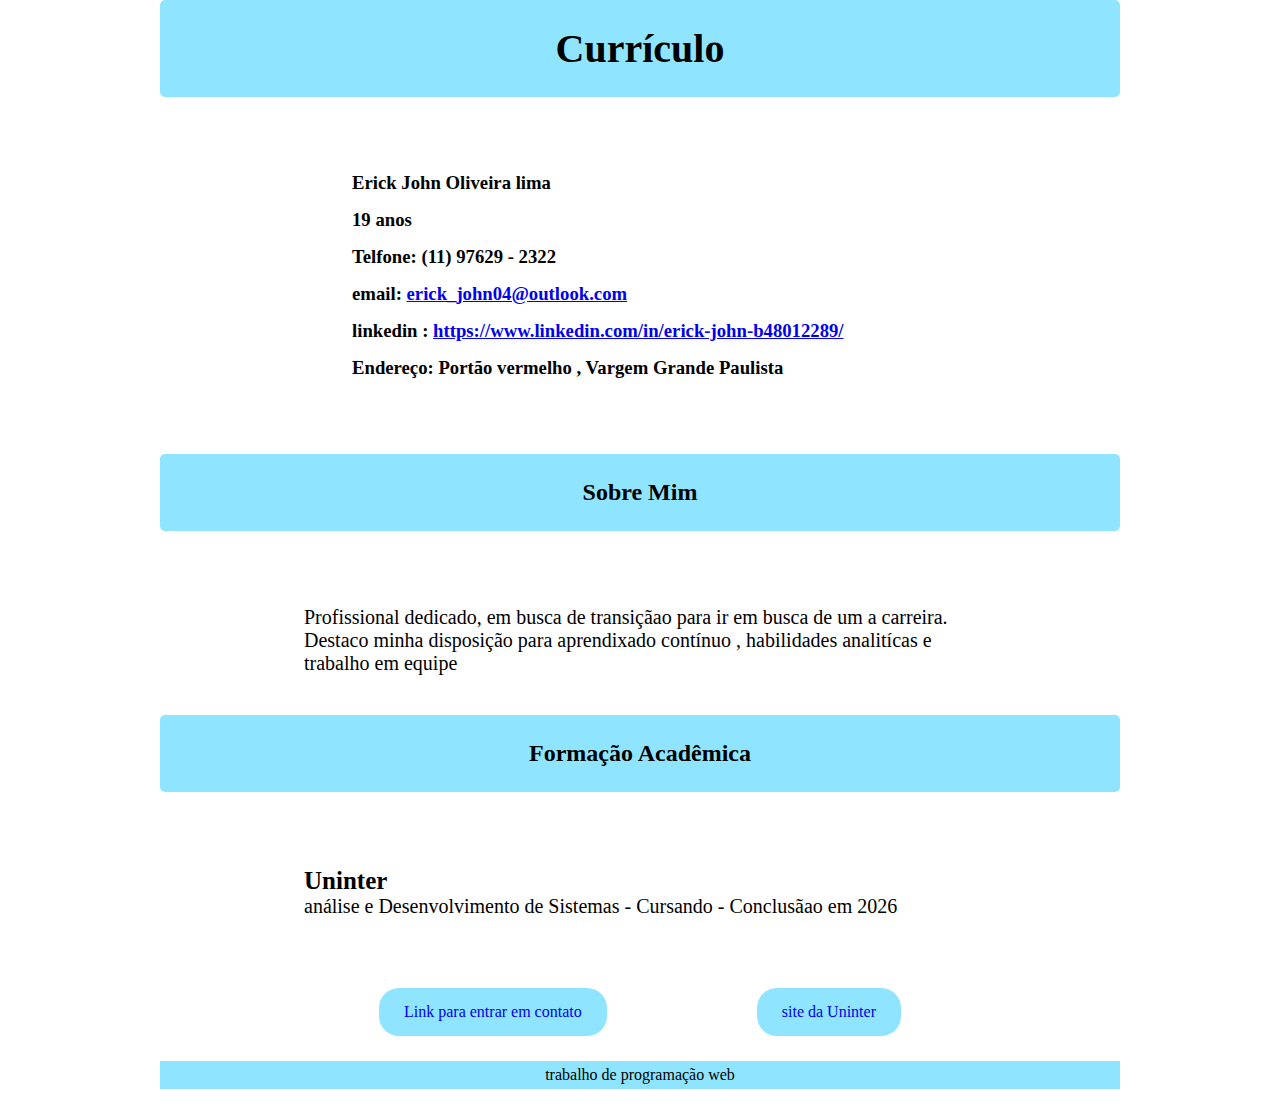
<file: index.html>
<!DOCTYPE html>
<html lang="en">
<head>
    <meta charset="UTF-8">
    <meta name="viewport" content="width=device-width, initial-scale=1.0">
    <link rel="stylesheet" href="./style/style.css">
    <title>Document</title>
</head>
<body>

    

        
    <!-- nome, idade, contato e moradia  -->
    <h1>Currículo</h1>

    <div class="Contato">
        
            <h3>Erick John Oliveira lima</h3>
        <h3>19 anos </h3>

        <h3> Telfone: (11) 97629 - 2322 </h3>

        <h3> email:
            <a href="https://outlook.live.com/mail/0/">erick_john04@outlook.com</a>
        </h3>

        <h3>linkedin : 
            <a href="https://www.linkedin.com/in/erick-john-b48012289/">https://www.linkedin.com/in/erick-john-b48012289/</a>
        </h3>

        <h3>Endereço: Portão vermelho , Vargem Grande Paulista</h3>

    </div>



    <!--  Sobre Mim zone    -->
    <div class="SobreMim">
        <h2 class="ResumoProf">Sobre Mim </h2>
        
        <p>Profissional dedicado, em busca de transiçãao para ir em busca  de um a carreira. Destaco minha disposição para aprendixado contínuo , habilidades analitícas e trabalho em equipe</p>
    
    </div>


    <div class="academica">

        <h2 class="Formação">Formação Acadêmica</h2>

        <h2 id="Uni">Uninter</h2>
        <p>análise e Desenvolvimento de Sistemas - Cursando - Conclusãao em 2026</p>

    </div>

    
    <div class="contato">

        <a class="contato-btn" href="./formulario.html">Link para entrar em contato</a>

        <a class="contato-btn" href="https://www.uninter.com">site da Uninter </a>

    </div>

    <footer class="rodape">
        <p> trabalho de programação web </p>
    </footer>

    


    


    
</body>
</html>
</file>
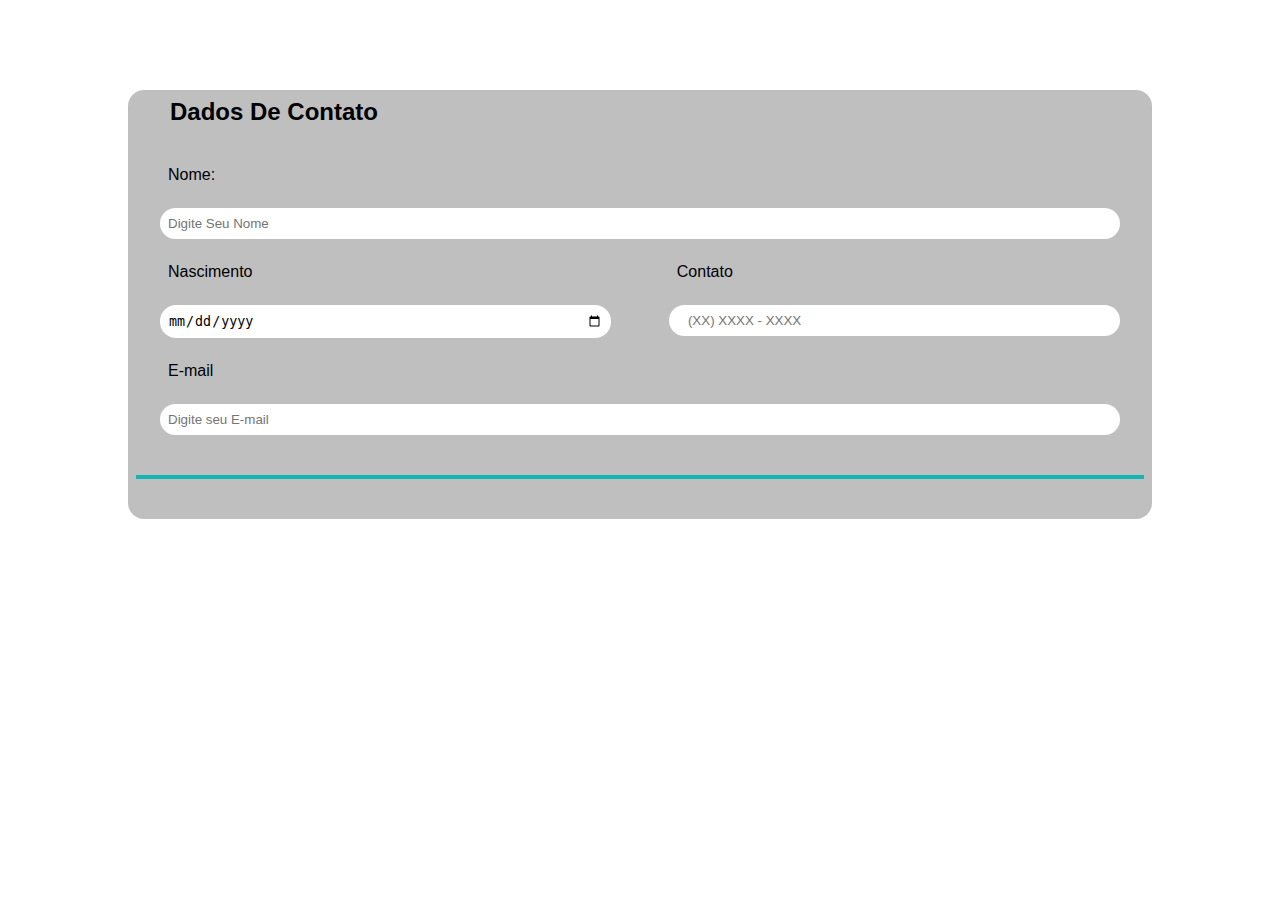
<file: formulario.html>
<!DOCTYPE html>
<html lang="en">
<head>
    <meta charset="UTF-8">
    <meta name="viewport" content="width=device-width, initial-scale=1.0">
    <link rel="stylesheet" href="./style/formulario.css">
    <title>Document</title>
</head>
<body>

    <form action="arquivo.php" method="get" class="cadastro"> 


        <FIeldset>
            <legend>Dados De Contato</legend>

            <div class="campo_100">
                <label for="nome">Nome:</label>
                        <input type="text" id="nome" required placeholder="Digite Seu Nome">
            </div>

            <div class="campo_50">
                <div>
                    <label for="date">Nascimento</label>
                    <input type="date" id="date" required >
                </div>
                <div>
                    <label for="tell">Contato</label>
                    <input type="tel" id="tell" placeholder="   (XX) XXXX - XXXX">
                </div>
            </div>

            <div class="campo_100">
                <label for="mail">E-mail</label>
                <input type="email" id="mail" name="mail" placeholder="Digite seu E-mail">
            </div>

        </FIeldset> 


</body>
</html>
</file>
<file: style/style.css>
body{
    width: 75%;
    margin: auto;
}

h1{
    padding: 25px;
    border-radius: 5px;
    background-color: rgba(0, 195, 255, 0.441);
    text-align: center;
    margin: auto;
    margin-bottom: 75px;
    font-size: 40px;

}

.Formação{
    padding: 25px;
    border-radius: 5px;
    background-color: rgba(0, 195, 255, 0.441);
    text-align: center;
    margin: auto;
    margin-bottom: 75px;
    margin-top: 40px;
}
.ResumoProf{
    padding: 25px;
    border-radius: 5px;
    background-color: rgba(0, 195, 255, 0.441);
    text-align: center;
    margin: auto;
    margin-bottom: 75px;
    margin-top: 75px;
}
.SobreMim p{
    width: 70%;
    margin: auto;
   font-size: 20px;
}

h3{
    border-radius: 5px;
    width: 60%;
    justify-content: center;
    margin: auto;
    margin-bottom: 15px;
}

#Uni{
    width: 70%;
    margin: auto;
    font-size: 25px;
}
.academica p{
    width: 70%;
    margin: auto;
    font-size: 20px;
}
.rodape p{
    padding: 5px;
    margin-top: 25px;
    background-color: rgba(0, 195, 255, 0.441);
    text-align: center;
}

/* botao contato */

.contato-btn {
    background-color: rgba(0, 195, 255, 0.441);
    border-radius: 20px;
    padding: 15px 25px;
    text-decoration: none;
  }
  
  /* contato div */

  .contato{
    
    margin: auto;
    width: 70%;
    display: flex;
    margin-top: 70px;
    justify-content: space-around;
  }
</file>
<file: style/formulario.css>
*{

    margin: 0;
    box-sizing: border-box;

}

:root{
    --Cinza: #232522;
    --CinzaClaro:#bfbfbf;
    --Sombra: rgba(0, 179, 179, 0.7);
    --branco: color white;
    --largura: 1024px;




}
body{

    font-family:'Poppins', sans-serif;
    margin-top: 90px;
}

/* --------------------Formatando cabecalho------------------*/
h1{
    text-align: center;
    color: var(--Sombra);
    padding: 16px;
    background-color:var(--Cinza);
    box-shadow: 5px 5px 10px rgb(0, 179, 179, 0.7);
    margin-bottom: 80px ;
}

/*-------------------------Field Secao Geral----------------*/

.cadastro{

    max-width: var(--largura) ;
    margin: auto;
    background-color:var(--CinzaClaro);
    padding: 8px;
    border-radius: 16px;
}
.cadastro fieldset{

    border: none;
    padding: 24px;
    border-bottom: 4px rgba(0, 179, 179, 0.9) solid;
    margin-bottom: 32px;

}

.cadastro legend{

    margin: 8px;
    font-weight: 800;
    font-size: 24px;
}

.cadastro label{
    display: block;
}
.campo_100 input, .campo_100 label{
    width: 100%;
    padding: 8px;
    margin-bottom: 16px;
    border: none;
    outline: none;
    border-radius: 16px;

}
.campo_50 input, .campo_50 label, select{
    width: 100%;
    padding: 8px;
    margin-bottom: 16px;
    border: none;
    outline: none;
    border-radius: 16px;
}
.campo_50{

    display:flex;
    justify-content: space-between;
    align-items: baseline;

}
.campo_50 div{
    width: 47%;
}

/*---------------------------- botão enviar-----------------------*/


#btn_submit{
    width: 40%;
    padding: 8px;
    font-weight: 700;
    border-radius: 16px;

}
.campo_1{
    text-align: right;
}
/*------------------- Footer ---------------------------------*/

h5{
    font-size: 8px;
    text-align: center;
}
</file>
